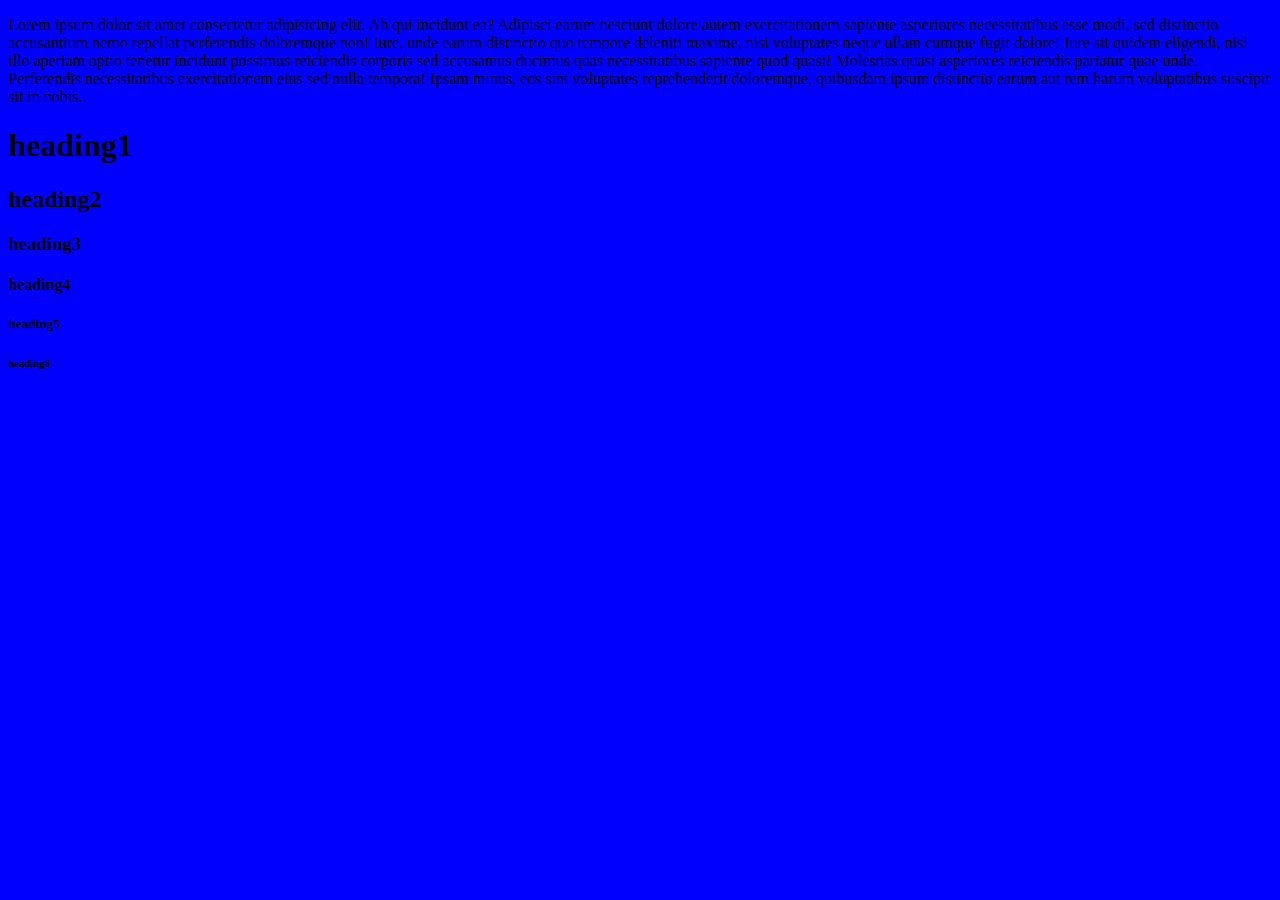
<file: 1-intro/index.html>
<!DOCTYPE html>
<html lang="en">
<head>
    <link rel="stylesheet" href="demo.css">
    <meta charset="UTF-8">
    <meta name="viewport" content="width=device-width, initial-scale=1.0">
    <title>Day1</title>
</head>
<body>
    <p>Lorem ipsum dolor sit amet consectetur adipisicing elit. Ab qui incidunt ea? Adipisci earum nesciunt dolore autem exercitationem sapiente asperiores necessitatibus esse modi, sed distinctio accusantium nemo repellat perferendis doloremque non! Iure, unde earum distinctio quo tempore deleniti maxime, nisi voluptates neque ullam cumque fugit dolore! Iure sit quidem eligendi, nisi illo aperiam optio tenetur incidunt possimus reiciendis corporis sed accusamus ducimus quas necessitatibus sapiente quod quasi! Molestias quasi asperiores reiciendis pariatur quae unde. Perferendis necessitatibus exercitationem eius sed nulla tempora! Ipsam minus, eos sint voluptates reprehenderit doloremque, quibusdam ipsum distinctio earum aut rem harum voluptatibus suscipit sit in nobis.</p>
    <h1>heading1</h1>
    <h2>heading2</h2>
    <h3>heading3</h3>
    <h4>heading4</h4>
    <h5>heading5</h5>
    <h6>heading6</h6>
    
</body>
</html>
</file>
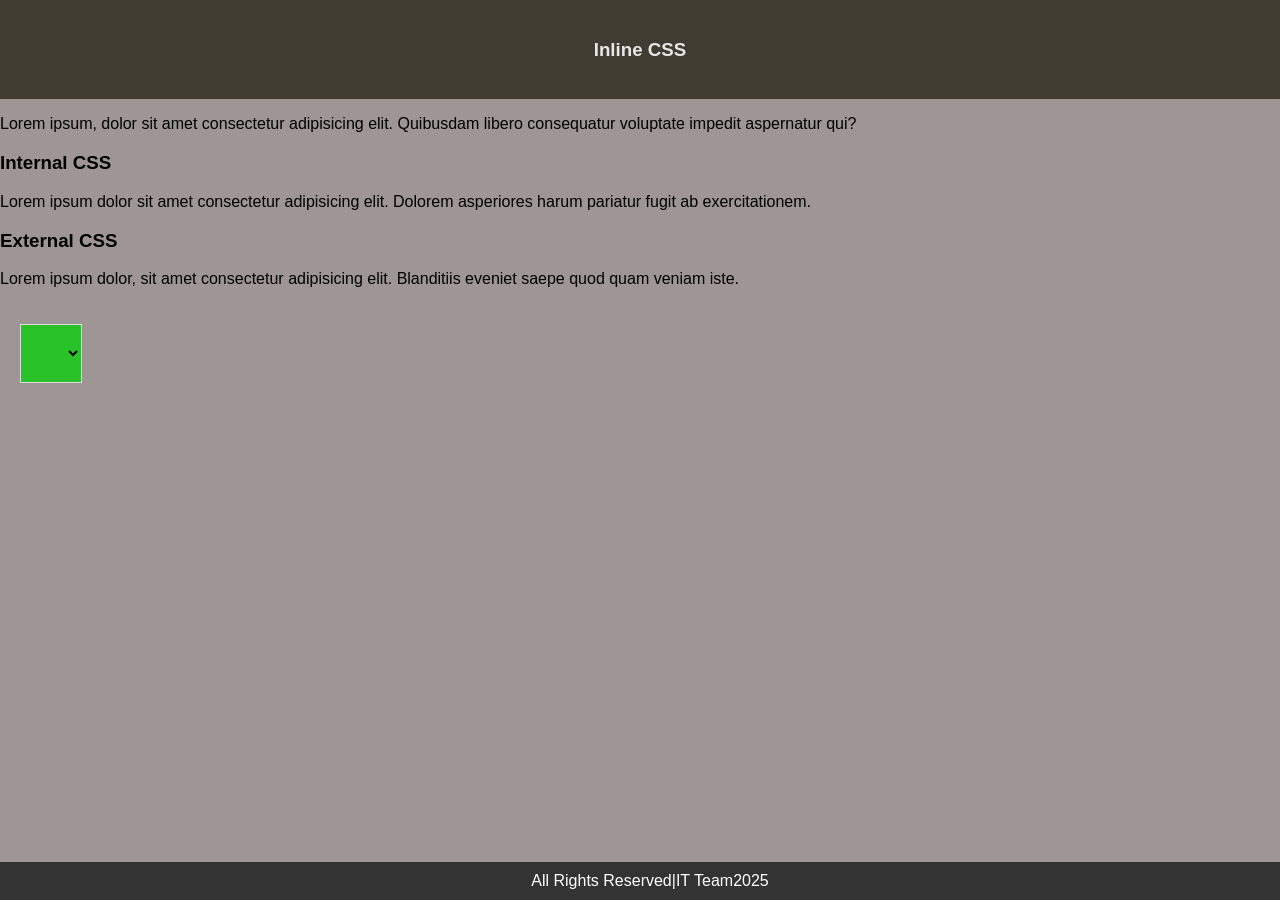
<file: 5-intro2css/index.html>
<!DOCTYPE html>
<html lang="en">
<head>
    <link rel="stylesheet" href="style.css">
    <!-- This is internal css -->
    <style>
        body {
          font-family: Arial, sans-serif;
          background-color: #9e9595;
          margin: 0;
          padding: 0;
        }
    </style>
    <meta charset="UTF-8">
    <meta name="viewport" content="width=device-width, initial-scale=1.0">
    <title>Intro to CSS</title>
</head>
<body>
    <!-- This is inline css -->
   <header> <h3 style="color: rgb(233, 230, 231); font-family: 'Franklin Gothic Medium', 'Arial Narrow', Arial, sans-serif; text-align: center;">Inline CSS</h3></header>
    <p>Lorem ipsum, dolor sit amet consectetur adipisicing elit. Quibusdam libero consequatur voluptate impedit aspernatur qui?</p>
    <h3>Internal CSS</h3>
    <p>Lorem ipsum dolor sit amet consectetur adipisicing elit. Dolorem asperiores harum pariatur fugit ab exercitationem.</p>
    <h3>External CSS</h3>
    <p>Lorem ipsum dolor, sit amet consectetur adipisicing elit. Blanditiis eveniet saepe quod quam veniam iste.</p>
    <select name="selection" id="box"></select>
</body>
<footer>All Rights Reserved|IT Team2025</footer>
</html>
</file>
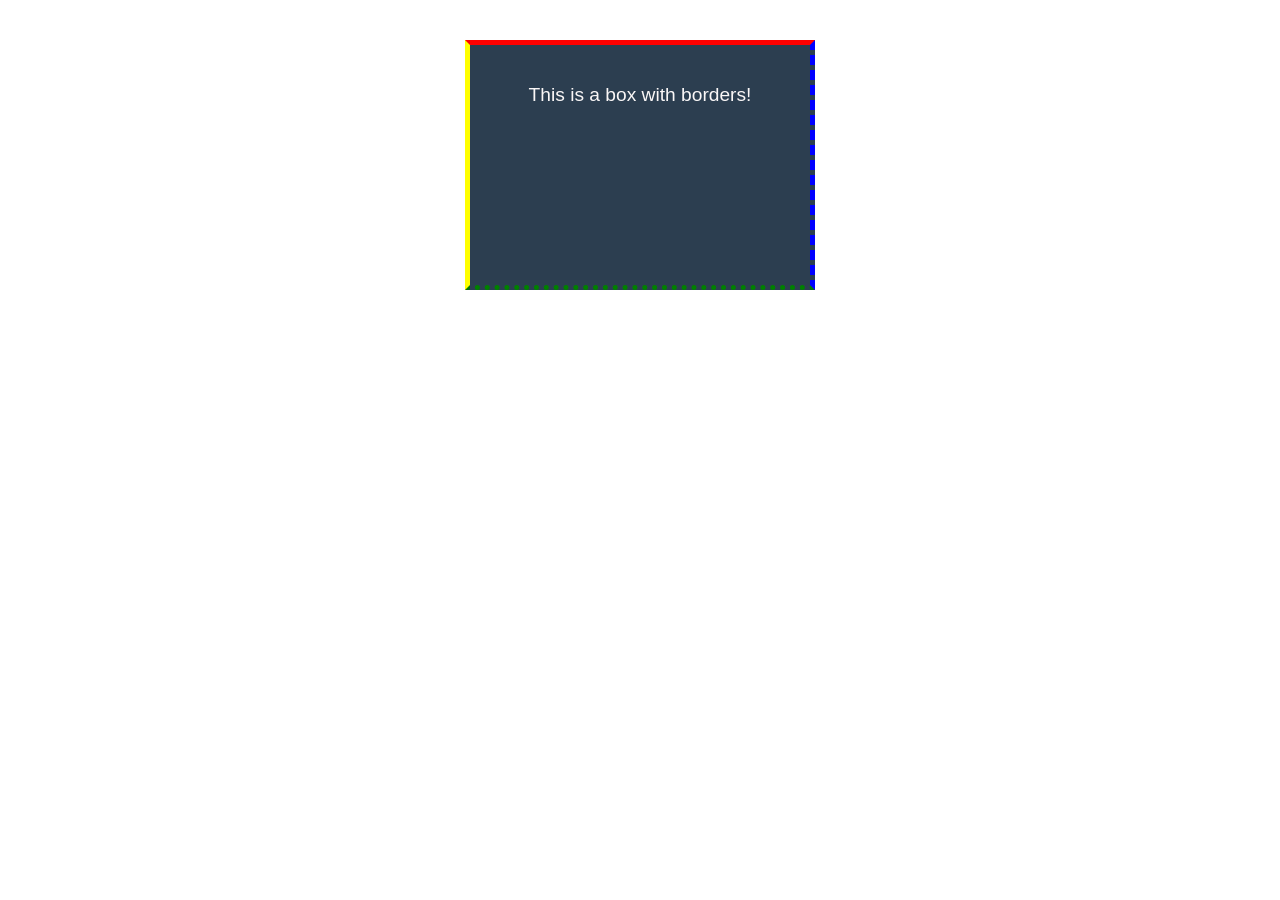
<file: 8-boxmodel/index.html>
<!DOCTYPE html>
<html lang="en">
<head>
  <meta charset="UTF-8">
  <meta name="viewport" content="width=device-width, initial-scale=1.0">
  <title>CSS Borders</title>
  <link rel="stylesheet" href="style.css">
</head>
<body>
  <div class="box">
    <p>This is a box with borders!</p>
  </div>
</body>
</html>
</file>
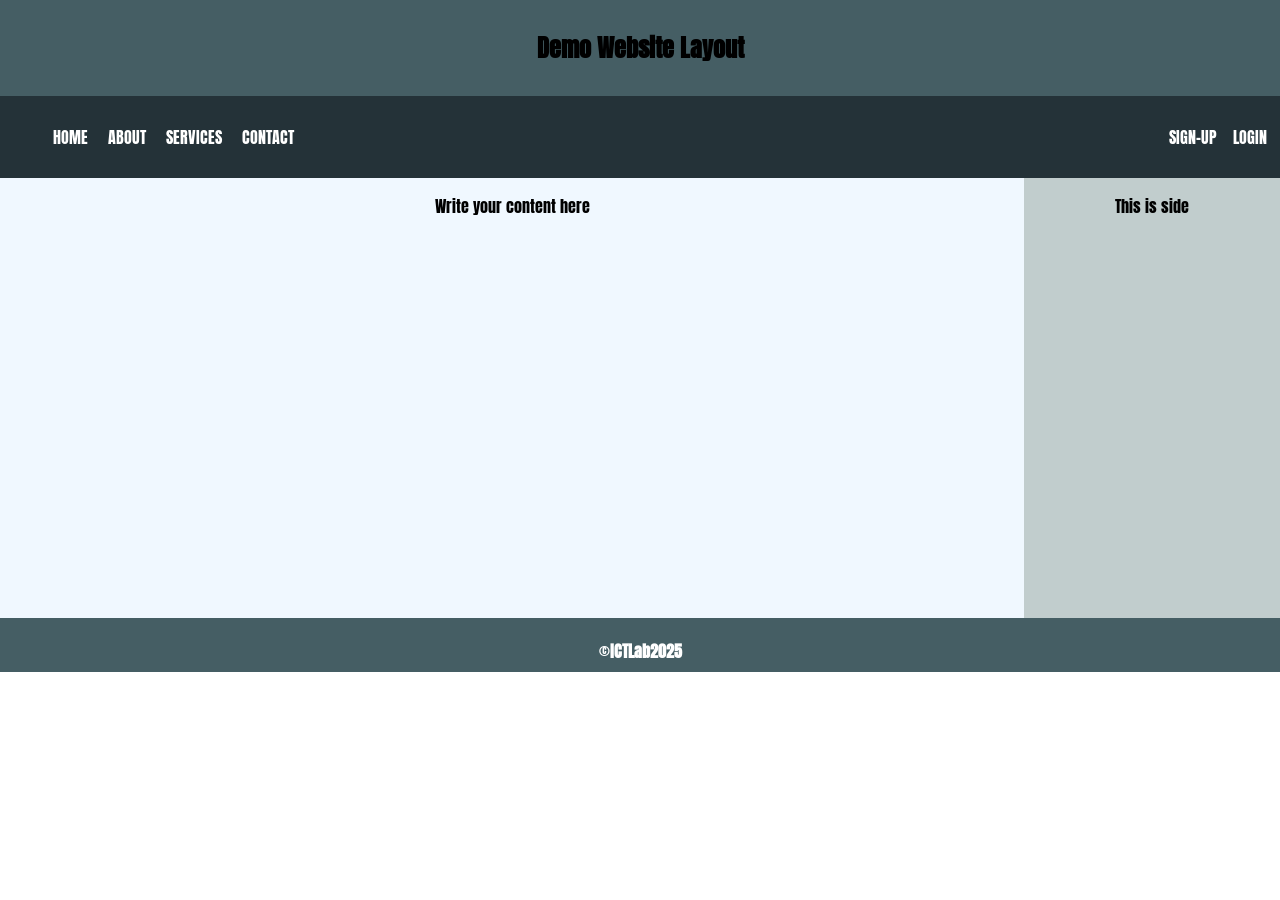
<file: demo website/index.html>
<!DOCTYPE html>  
<html>  
<head> 
    <style>
        @import url('https://fonts.googleapis.com/css2?family=Anton&family=Poppins:ital,wght@0,100;0,200;0,300;0,400;0,500;0,600;0,700;0,800;0,900;1,100;1,200;1,300;1,400;1,500;1,600;1,700;1,800;1,900&display=swap');
        </style>
        
    <meta http-equiv="Content-Type" content="text/html;charset=UTF-8">
    <meta name="viewport" content="width=device-width, initial-scale=1.0">
    <link rel="stylesheet" href="style.css">
    <title>Webpage using div</title>  
   
</head>  
<body>  
<div>  
    <div class="header">  
      <h2>Demo Website Layout</h2>  
    </div>  
            <!-- Nav -->  
        <div class="nav">  
            <ul>  
                <li><a href="#">HOME</a></li>  
                <li><a href="#">ABOUT</a></li>  
                <li><a href="#">SERVICES</a></li>  
                <li><a href="#">CONTACT</a></li>  
                <li style="float: right;"><a href="#">LOGIN</a></li>  
                <li style="float: right;"><a href="#">SIGN-UP</a></li>  
            </ul>  
        </div>  
       
      <!-- main -->  
        <div style="height:440px">  
            <div class="lside">     
                <p>Write your content here</p>  
            </div>  
        <!-- side -->  
            <div class="rside">  
                <p>This is side</p>  
            </div>  
        </div>  
      <!-- footer -->  
       <div class="footer">  
        <p> &copy;<strong>ICTLab2025</strong></p>  
    </div>      
 </div>  
</body>  
</html>
</file>
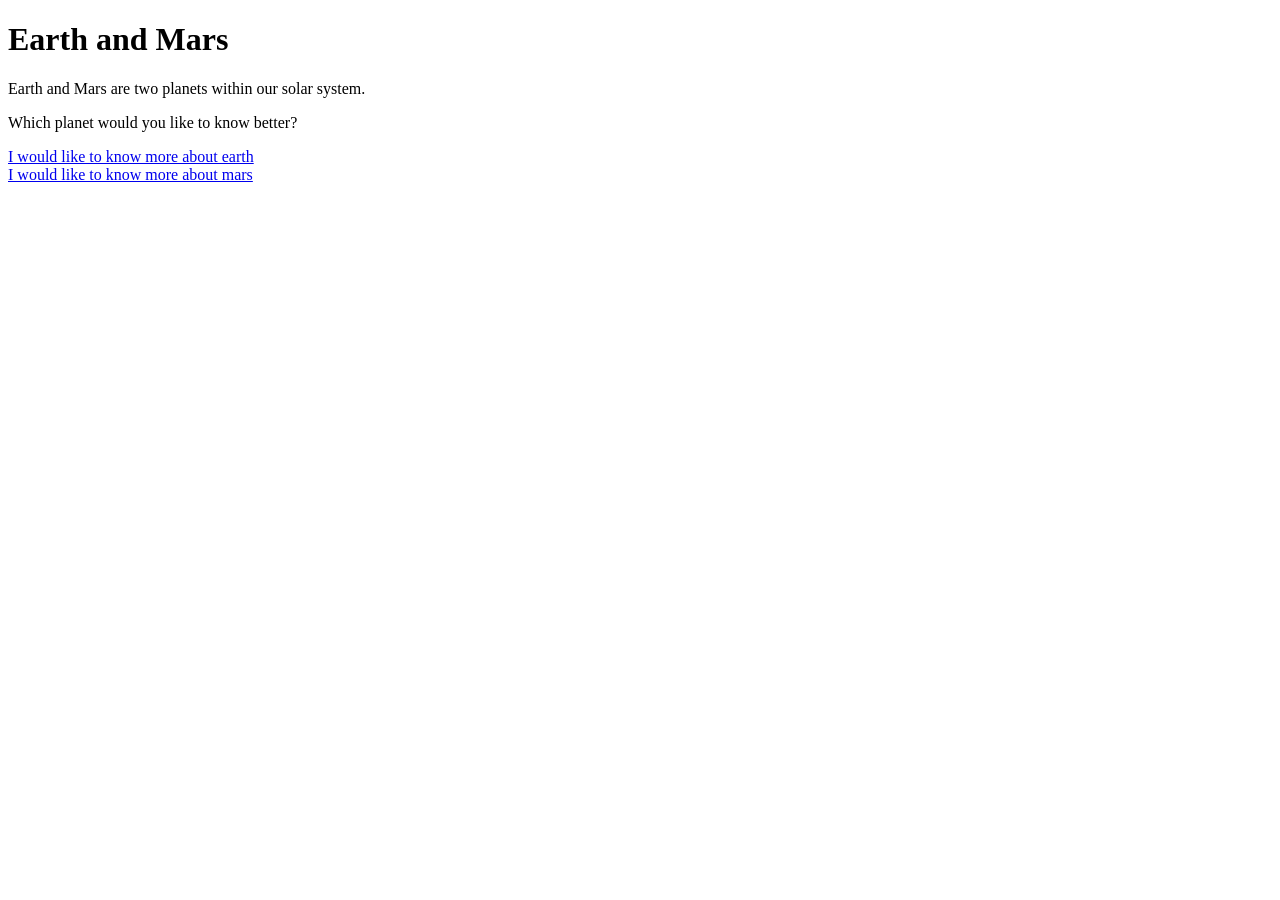
<file: 7-recap up until this point/demo2-practice time/index.html>
<!DOCTYPE html>
<html>
<head>
    
    <title>Home</title>
</head>
<body>
    <h1>Earth and Mars</h1>
    <p>Earth and Mars are two planets within our solar system.</p>
    <p>Which planet would you like to know better?</p>
    <a href="/7-recap up until this point/demo2-practice time/earth.html">I would like to know more about earth</a><br>
    <a href="/7-recap up until this point/demo2-practice time/mars.html">I would like to know more about mars</a>

</body>

</html>
</file>
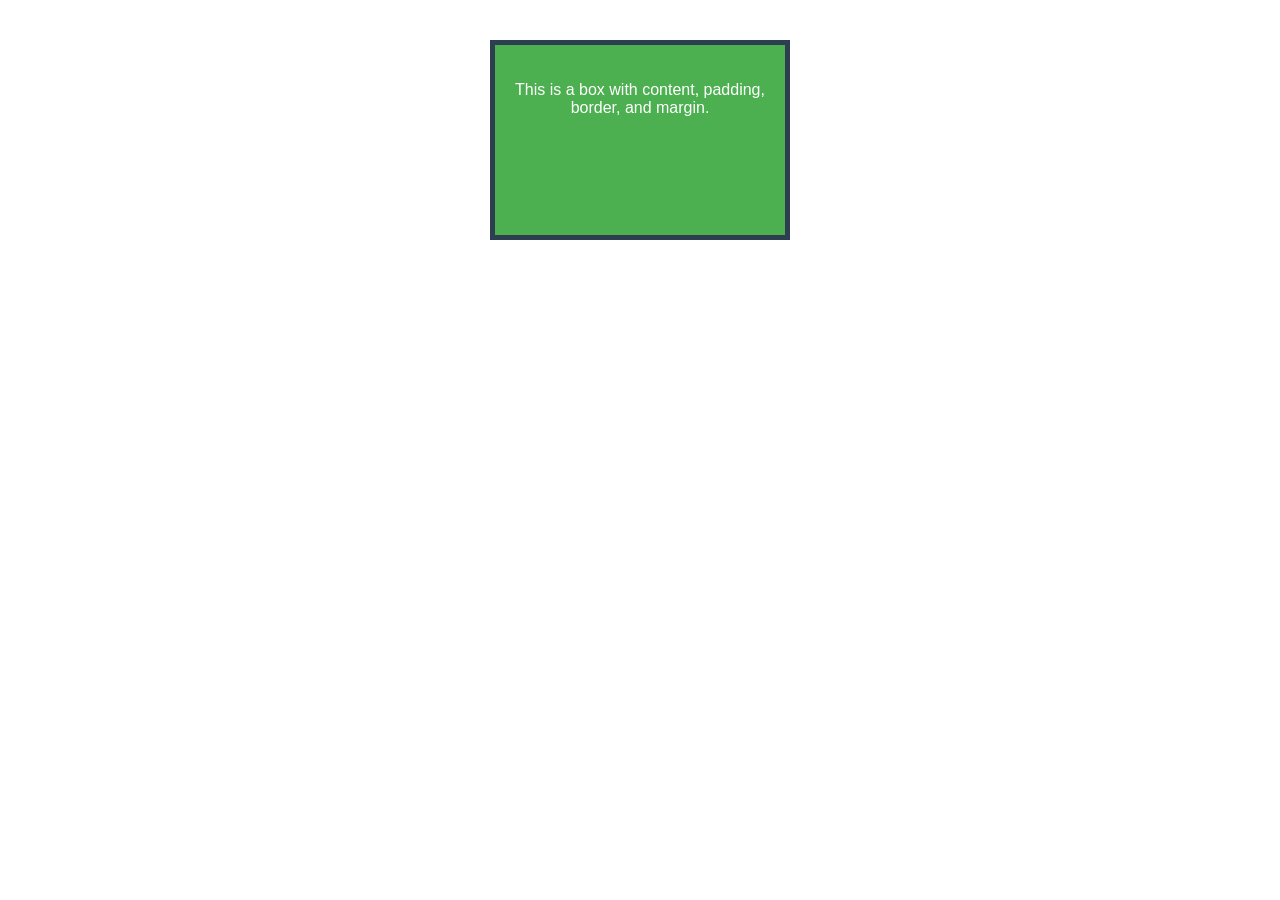
<file: 8-boxmodel/boxdemo/index.html>
<!DOCTYPE html>
<html lang="en">
<head>
  <meta charset="UTF-8">
  <meta name="viewport" content="width=device-width, initial-scale=1.0">
  <title>Intro to CSS Box Model</title>
  <link rel="stylesheet" href="style.css">
</head>
<body>
  <div class="box">
    <p>This is a box with content, padding, border, and margin.</p>
  </div>
</body>
</html>
</file>
<file: 1-intro/demo.css>
body{
    background-color: blue;
}
</file>
<file: 5-intro2css/style.css>
/* This is external css */
body {
    font-family: Arial, sans-serif;
    background-color: #bc4c4c;
    margin: 0px;
    padding: 0;
    }
    header {
    background-color: #403c31;
    color: rgb(249, 243, 243);
    padding: 20px;
    margin: 0px;
    text-align: center;
    } 
    h1 {
    font-size: 36px;
    }
    
    footer {
    text-align: center;
    background-color: #333;
    color: white;
    padding: 10px;
    position: fixed;
    width: 100%;
    bottom: 0;
    }
    select{
        margin: 20px;
        padding: 20px;
        background-color: rgb(41, 195, 41);
        border: 1px solid #ddd;
        }
</file>
<file: 8-boxmodel/style.css>
/* Reset default margins and padding */
body {
    margin: 0;
    padding: 0;
    font-family: Arial, sans-serif;
  }
  
  /* Styling the box with a border */
  .box1 {
    background-color: #5b5e53; /* Box background color */
    color: white;              /* Text color inside the box */
    width: 300px;              /* Width of the box */
    height: 200px;             /* Height of the box */
    padding: 20px;             /* Padding inside the box */
    border: 5px solid #2c3e50; /* Solid border around the box */
    margin: 40px auto;         /* Margin around the box */
    text-align: center;        /* Center text inside the box */
    border-radius: 10px;       /* Optional: rounded corners */
  }
  
  /* Add dashed border for another example */
  .box2 {
    background-color: #16a085; /* Background color for dashed box */
    width: 300px;
    height: 200px;
    border: 5px dashed #2c3e50; /* Dashed border */
    margin: 40px auto;
    padding: 20px;
    color: white;
    text-align: center;
    border-radius: 1px; /* Rounded corners */
  }
  
  /* Add dotted border for another example */
  .box22 {
    background-color: #9b59b6; /* Background color for dotted box */
    width: 300px;
    height: 200px;
    border: 5px dotted #2c3e50; /* Dotted border */
    margin: 40px auto;
    padding: 20px;
    color: white;
    text-align: center;
    border-radius: 10px; /* Rounded corners */
  }
  .box{
    /* Different borders for each side */

    width: 300px;
    height: 200px;
    border-top: 5px solid red;
    border-right: 5px dashed blue;
    border-bottom: 5px dotted green;
    border-left: 5px solid yellow;
    padding: 20px;
    color: rgb(250, 247, 247);
    text-align: center;
    margin: 40px auto;
    background-color: #2c3e50;
    font-size: larger;
  }
</file>
<file: demo website/style.css>
body{  
    margin:0px; 
    font-family: "Anton", serif; 
}  
.header{  
        padding: 10px;  
        background-color:#455e64;  
        text-align: center;  
       }  
  .header h2{  
    color: black; }  
      /*===============[Nav CSS]==========*/  
      .nav{  
        background-color:#243238;  
        padding: 5px; 
        text-decoration: none; 
        
        }  
       
      .nav li{  
      list-style: none;  
      display: inline-block;  
      padding: 8px; 
      
      
       }  
   .nav a{  
    color: #fff;  
    text-decoration: none;
   }  
     
  .nav ul li a:hover{  
    text-decoration: none;  
    color: #7fffd4;  
   }  
      .lside{  
         float: left;  
       width: 80%;  
       min-height: 440px;  
       background-color: #f0f8ff;  
       text-align: center;  
      }  
   .rside  
   {  
    text-align: center;  
    float: right;  
    width: 20%;  
      min-height: 440px;  
     background-color:  #c1cdcd;  
   }  
   .footer{  
    height: 44px;  
       background-color:#455e64;   
   text-align: center;   
   padding-top: 5px;
padding-bottom: 5px;}  

   .footer p{  
       color:  #ffffff;  
   }  


    /*===============[Responsive CSS]==========*/
</file>
<file: 8-boxmodel/boxdemo/style.css>
/* Reset default margins and padding */
body {
    margin: 0;
    padding: 0;
    font-family: Arial, sans-serif;
  }
  
  /* Styling the box element */
  .box {
    background-color: #4CAF50; /* Background color of the box */
    color: white;              /* Text color inside the box */
    width: 300px;              /* Width of the box */
    height: 200px;             /* Height of the box */
    padding: 20px;             /* Space inside the box (content area) */
    border: 5px solid #2c3e50; /* Border around the box */
    margin: 40px auto;         /* Space outside the box */
    box-sizing: border-box;    /* Include padding and border in the total width/height */
    text-align: center;        /* Center the text inside the box */
  }
  
  /* Optional: Adding hover effect */
  .box:hover {
    background-color: #45a049;
  }
</file>
